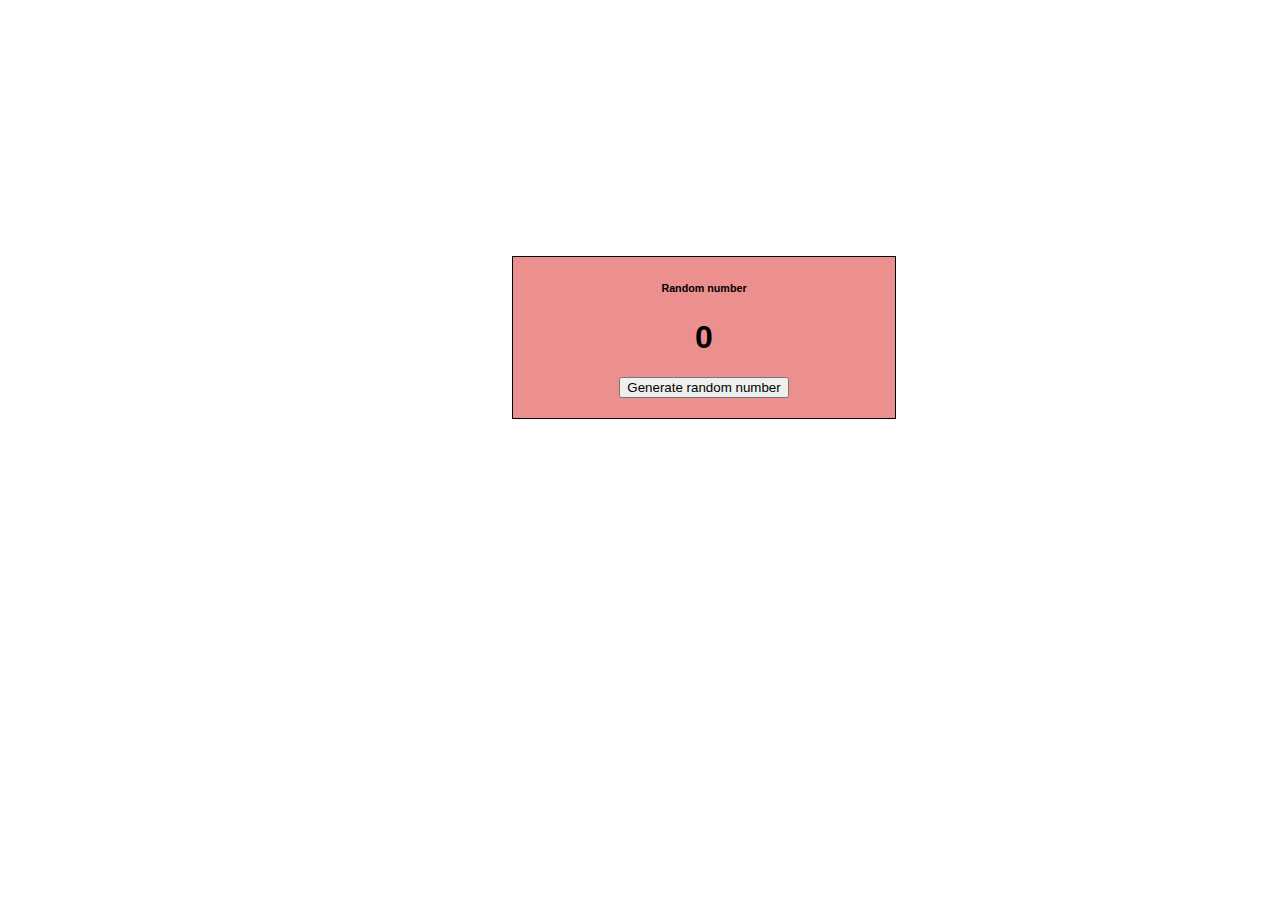
<file: Task01/index.html>
<!DOCTYPE html>
<html lang="en">
<head>
    <meta charset="UTF-8">
    <meta name="viewport" content="width=device-width, initial-scale=1.0">

    <link rel="stylesheet" href="style.css">
    <title>Task-1</title>
</head>
<body>

    <div>
        <h6>Random number</h6>
        <h1 id="random">0</h1>
        
        <input type="button" value="Generate random number"  name="random" onclick="generateRandom()">
        <!-- Атрибут name у input не обязателен, если вы не собираетесь отправлять данные из этого input'а на сервер -->
    </div>

    <script src="script.js"></script>
    
</body>
</html>
</file>
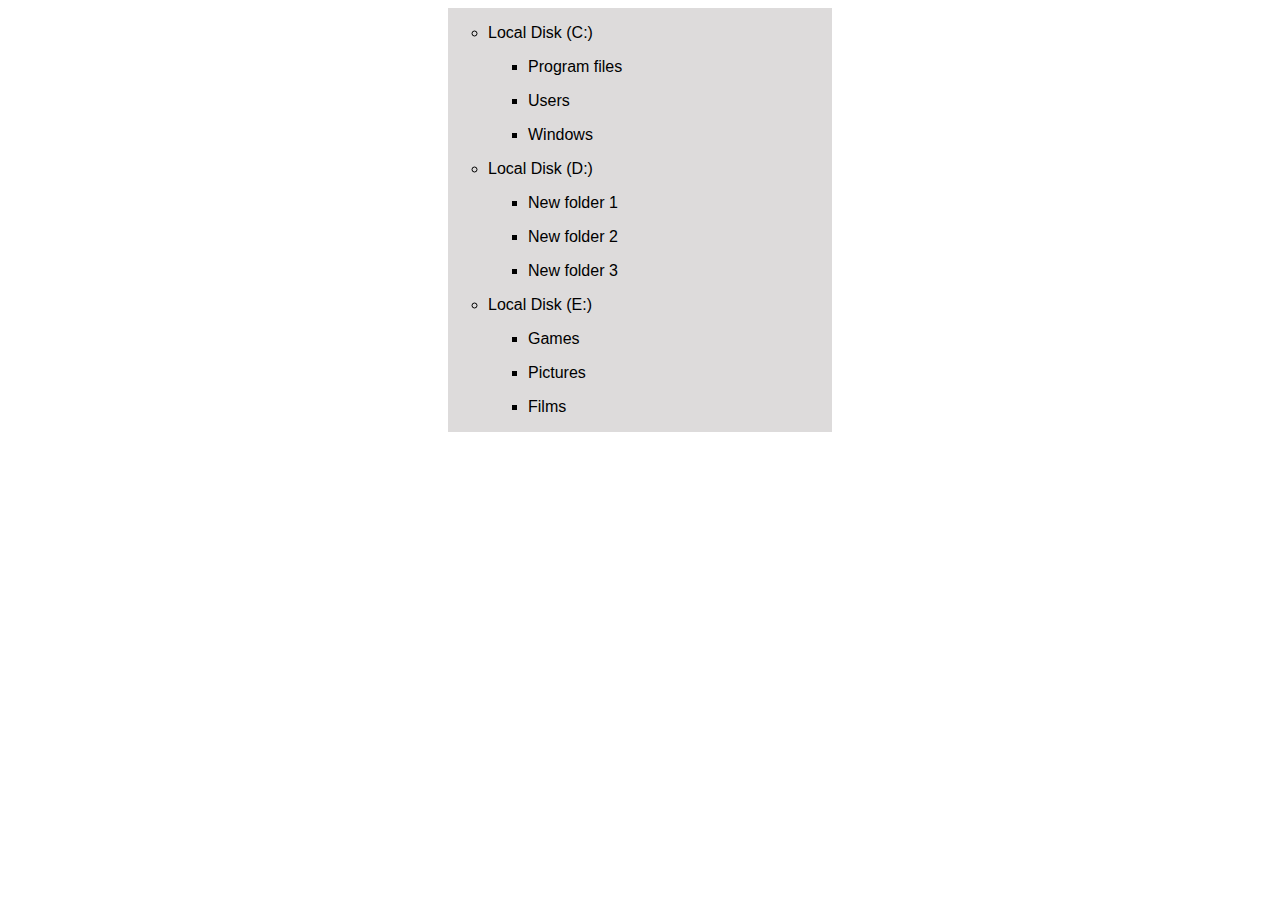
<file: Task03/index.html>
<!DOCTYPE html>
<html lang="en">
<head>
    <meta charset="UTF-8">
    <meta name="viewport" content="width=device-width, initial-scale=1.0">

    <link rel="stylesheet" href="style.css">
    <title>Task-3</title>
</head>
<body>

    <div id="div-disk">
        <ol id="id-disk">
            <li class="disk">

                <!-- Всем элементам li-p, по которым можно кликнуть и получиться сворачивание-разворачивание, стоит добавить курсор указательный палец свойство cursor: pointer;, чтобы показать, что с данными элементами можно провзаимодействовать. -->

                <p class="p-disk">Local Disk (C:)</p>
                <ol class="package" style="visibility: visible;">
                    <li>
                        <p>Program files</p>
                    </li>
                    <li>
                        <p>Users</p>
                    </li>
                    <li>
                        <p>Windows</p>
                    </li>
                </ol>
            </li>
            <li class="disk">
                <p class="p-disk">Local Disk (D:)</p>
                <ol class="package" style="visibility: visible;">
                    <li>
                        <p>New folder 1</p>
                    </li>
                    <li>
                        <p>New folder 2</p>
                    </li>
                    <li>
                        <p>New folder 3</p>
                    </li>
                </ol>
            </li>
            <li class="disk">
                <p class="p-disk">Local Disk (E:)</p>
                <ol class="package" style="visibility: visible;">
                    <li>
                        <p>Games</p>
                    </li>
                    <li>
                        <p>Pictures</p>
                    </li>
                    <li>
                        <p>Films</p>
                    </li>
                </ol>
            </li>
        </ol>
    </div>

    <script src="script.js"></script>
    
</body>
</html>
</file>
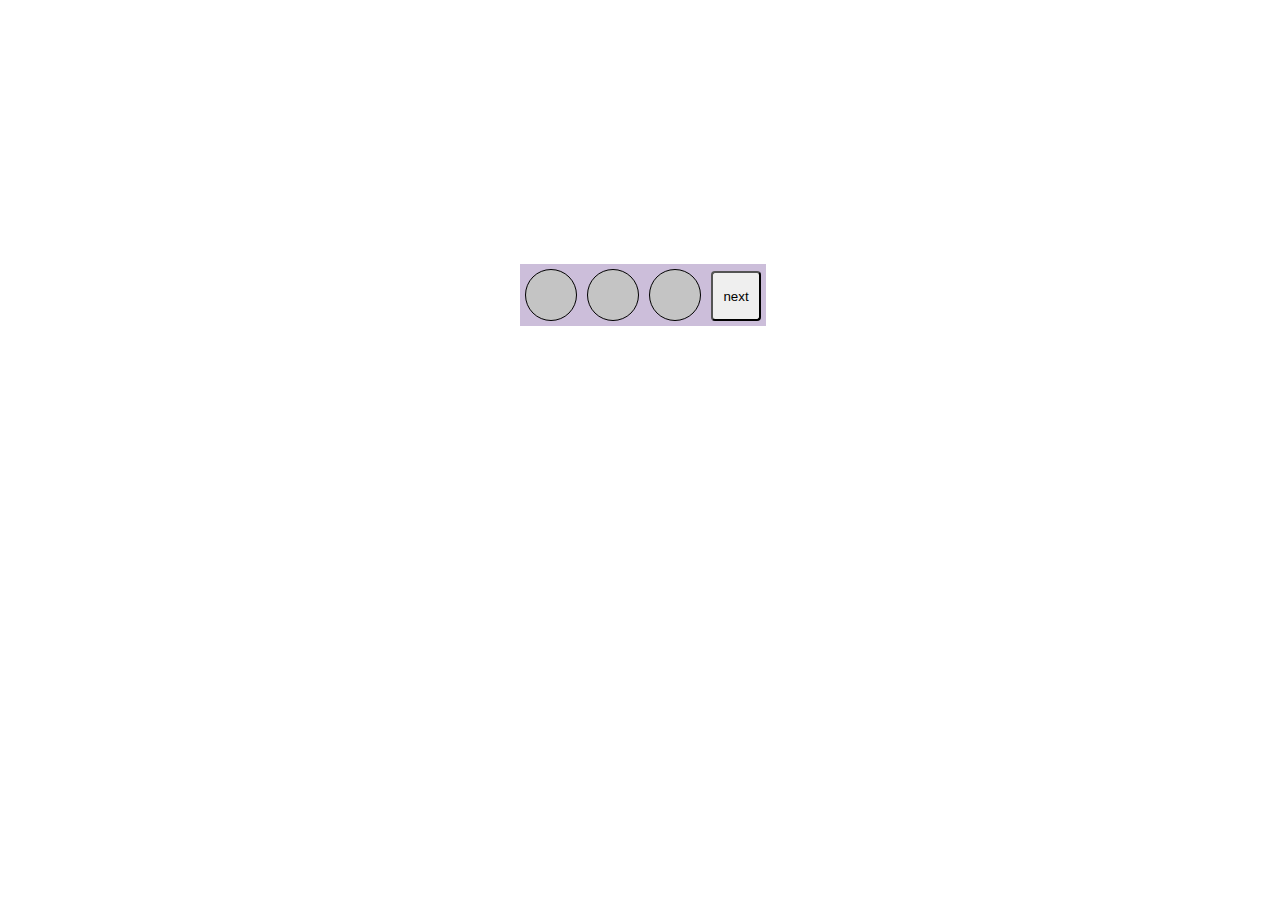
<file: Task02/index2.html>
<!DOCTYPE html>
<html lang="en">
<head>
    <meta charset="UTF-8">
    <meta name="viewport" content="width=device-width, initial-scale=1.0">

    <!-- Если файлы в текущей папке единственные в своём экземпляре (в рамках своей папки), наличие порядковых номеров у них вызывает лишние вопросы о том, среди каких ещё файлов в текущей папке может применяться данное перечисление. -->
    <link rel="stylesheet" href="style2.css">

    <title>Task-2</title>
</head>
<body>
    
    <div id="main">
        <!-- Контейнеру явно не хватает внутренних отступов -->

        <div class="green"></div>
        <div class="yellow"></div>
        <div class="red"></div>
        <input type="button" value="next" name="next" onclick="next()">
    </div>

    <script src="script2.js"></script>
    
</body>
</html>
</file>
<file: Task01/style.css>
body {
    display: inline;
}

div {
    font-family: 'Segoe UI', sans-serif;
    background-color: rgb(236, 143, 143);
    border: 1px solid black;
    width: 30%;
    box-sizing: border-box;
    text-align: center;
    position: absolute;

    /*  */
    margin-left: 40%;
    margin-top: 20%
    /* Стоило установить фиксированные внешние отступы сверху-снизу и автоматические внешние отступы по бокам, чтобы главный контейнер располагался всегда только по центру  */
}

input {
    margin-bottom: 20px;
}
</file>
<file: Task03/style.css>
div {
    font-family: 'Segoe UI', sans-serif;
    background-color: rgb(221, 219, 219);
    width: 30%;
    position: absolute;
    left: 35%;
}

.disk {
    list-style-type: circle;
}

.package {
    list-style-type: square;
}
</file>
<file: Task02/style2.css>
#main {
    background-color: rgb(204, 190, 218);
    position: absolute;
    margin-top: 20%;
    margin-left: 40%;
    display: flex;
}

.green, .red, .yellow {
    margin: 5px;
    width: 50px;
    height: 50px;
    border: 1px solid black;
    border-radius: 100%;
    background-color: rgb(196, 196, 196);
}

input {
    margin: 5px;
    width: 50px;
    height: 50px;
    border-radius: 0%;
    margin-top: 7px;
    border-radius: 8%;
    font-family: 'Segoe UI', sans-serif;
}

/* Удвоение имён классов на мой взгляд является избыточным – лучше назвать их со словом color */
.green-green {
    background-color: green;
}

.yellow-yellow {
    background-color: yellow;
}

.red-red {
    background-color: red;
}
</file>
